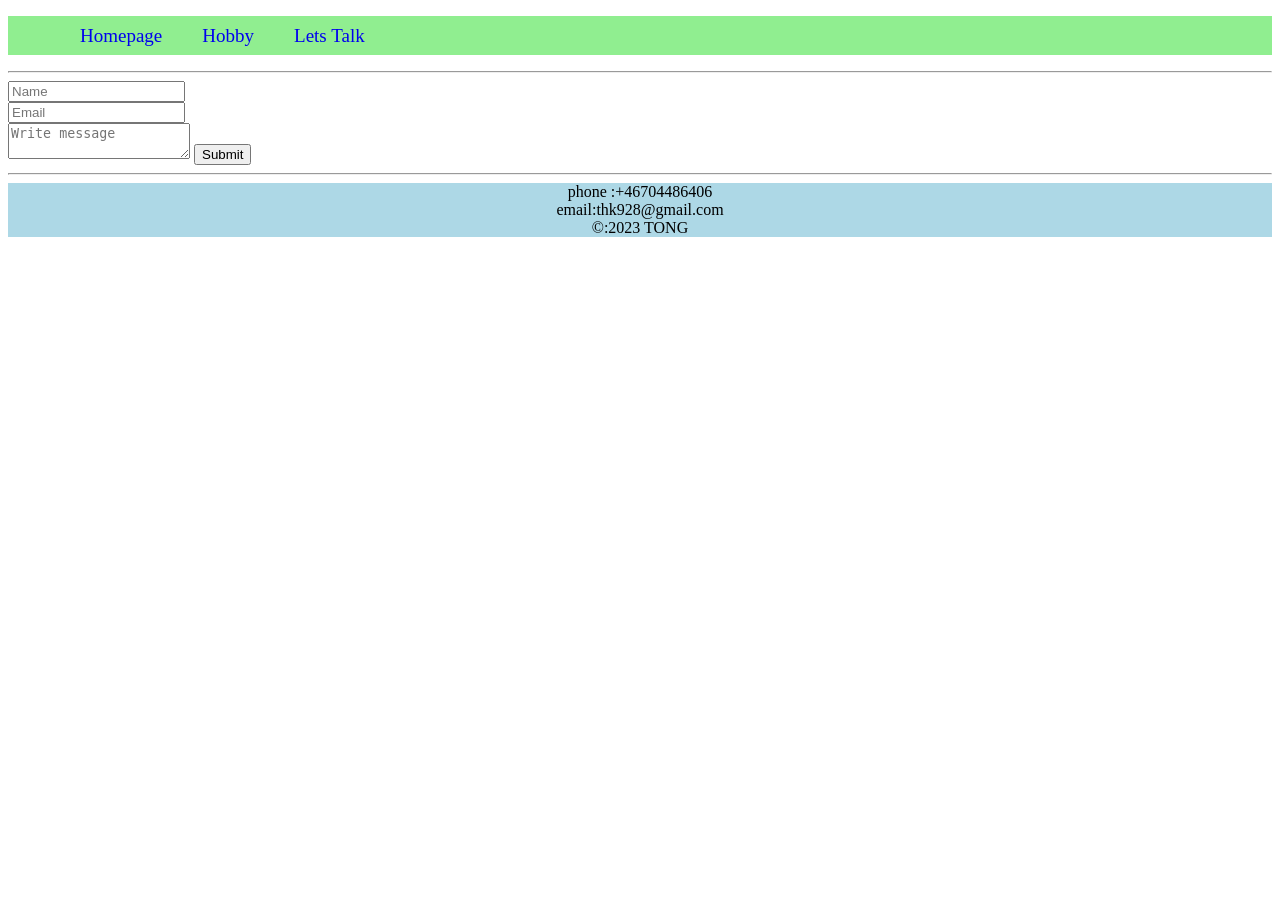
<file: Lets Talk.html>
<!DOCTYPE html>
<html lang="en">

<head>
    <meta charset="UTF-8">
    <meta name="viewport" content="width=device-width, initial-scale=1.0">
    <title>Document</title>
    <link rel="stylesheet" href="style.css" type="text/css">
</head>

<body>
    <div class="nav">
        <ul>
            <li><a href="index.html">Homepage</a></li>
            <li><a href="My hobby.html">Hobby</a></li>
            <li><a href="Lets Talk.html">Lets Talk</a></li>
        </ul>
        <hr>
    </div>
    <form>
        <input placeholder="Name"><br>
        <input placeholder="Email"><br>

    </form>
    <textarea placeholder="Write message"></textarea>
    <button>Submit</button>
    <hr>
    <footer>
        <div class="footer2">phone :+46704486406<br>
            email:thk928@gmail.com<br>
            &copy:2023 TONG</div>
    </footer>

</body>

</html>
</file>
<file: style.css>
.header {
    width: 1500px;
    margin-top: 0px;
    margin-right: 0px;

}




.footer2 {
    text-align: center;
    background-color: lightblue;
}

.footer {
    background-color: lightblue;
    background-size: 100%;
    width: 3000px;
}


.nav {
    margin-left: 0px;

}

.nav ul {
    display: flex;
    background-color: lightgreen;

}

.nav li {
    margin-left: 24px;
    display: flex;
}

.nav li a {
    padding: 6px 8px;
    display: block;
    line-height: 27px;
    font-size: 19px;
    text-decoration: none;
}

.nav li active,
.nav li a:hover {
    border-bottom: 2px solid #00a4ff;
}

.information figure img {
    vertical-align: middle;
}

.Hobby p {
    text-align: justify;
    font-size: 20px;
    font-family: 'Roboto', sans-serif;
    line-height: 30px;
    margin-left: 700px;

}

.More p {
    text-align: justify;
    font-size: 20px;
    font-family: 'Playpen Sans', cursive;

}
</file>
